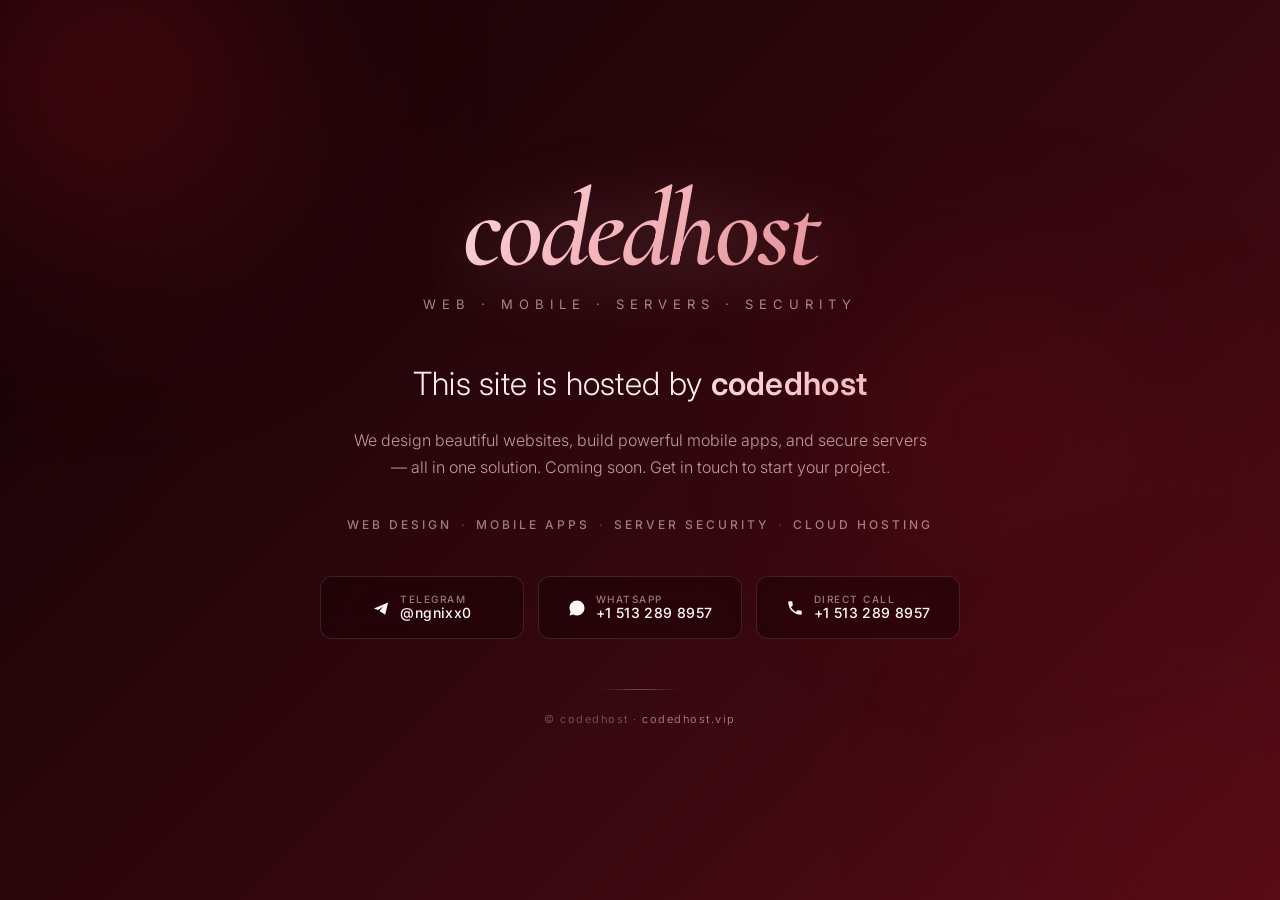
<file: index.html>
<!DOCTYPE html>
<html lang="en">
<head>
<meta charset="UTF-8">
<meta http-equiv="X-UA-Compatible" content="IE=edge">
<meta name="viewport" content="width=device-width, initial-scale=1.0">
<title>codedhost — Coming Soon</title>
<meta name="description" content="This site is hosted by codedhost. We design websites, mobile apps, and secure servers.">
<link rel="preconnect" href="https://fonts.googleapis.com">
<link rel="preconnect" href="https://fonts.gstatic.com" crossorigin>
<link href="https://fonts.googleapis.com/css2?family=Cormorant+Garamond:wght@500;600;700&family=Inter:wght@300;400;500;600;700&display=swap" rel="stylesheet">
<style>
* { box-sizing: border-box; margin: 0; padding: 0; }
html, body { height: 100%; font-family: 'Inter', -apple-system, BlinkMacSystemFont, sans-serif; }
body {
  background: linear-gradient(135deg, #100204 0%, #3a0810 30%, #6b0f1c 55%, #4a0a14 80%, #1a0408 100%);
  background-size: 220% 220%;
  animation: gradientShift 24s ease infinite;
  color: #f5e9ea;
  min-height: 100vh;
  display: flex;
  align-items: center;
  justify-content: center;
  padding: 30px 20px;
  position: relative;
  overflow-x: hidden;
}
@keyframes gradientShift {
  0% { background-position: 0% 50%; }
  50% { background-position: 100% 50%; }
  100% { background-position: 0% 50%; }
}
.orb { position: fixed; border-radius: 50%; filter: blur(100px); opacity: 0.5; pointer-events: none; z-index: 0; }
.orb-1 { width: 500px; height: 500px; background: radial-gradient(circle, #a01225 0%, transparent 70%); top: -180px; left: -150px; animation: float1 16s ease-in-out infinite; }
.orb-2 { width: 420px; height: 420px; background: radial-gradient(circle, #5a0c14 0%, transparent 70%); bottom: -160px; right: -120px; animation: float2 20s ease-in-out infinite; }
.orb-3 { width: 320px; height: 320px; background: radial-gradient(circle, #8b0a18 0%, transparent 70%); top: 30%; left: 65%; animation: float1 18s ease-in-out infinite reverse; }
@keyframes float1 { 0%,100% { transform: translate(0,0); } 50% { transform: translate(40px, -50px); } }
@keyframes float2 { 0%,100% { transform: translate(0,0); } 50% { transform: translate(-35px, 40px); } }

.container { position: relative; z-index: 2; max-width: 720px; width: 100%; text-align: center; }

.brand-logo {
  font-family: 'Cormorant Garamond', serif;
  font-weight: 600;
  font-size: clamp(64px, 11vw, 110px);
  letter-spacing: -3px;
  background: linear-gradient(135deg, #fff5f6 0%, #f5b8be 45%, #d97580 100%);
  -webkit-background-clip: text;
  background-clip: text;
  -webkit-text-fill-color: transparent;
  filter: drop-shadow(0 6px 35px rgba(255, 200, 205, 0.28));
  line-height: 1;
  font-style: italic;
  margin-bottom: 12px;
}

.tagline {
  font-size: clamp(11px, 2vw, 13px);
  letter-spacing: 6px;
  text-transform: uppercase;
  color: rgba(255, 217, 220, 0.6);
  font-weight: 400;
  margin-bottom: 50px;
}

.headline {
  font-size: clamp(22px, 3.6vw, 32px);
  font-weight: 300;
  color: #ffeef0;
  line-height: 1.4;
  margin-bottom: 20px;
  letter-spacing: 0.3px;
}
.headline strong {
  font-weight: 600;
  background: linear-gradient(135deg, #ffd9dc 0%, #f5b8be 100%);
  -webkit-background-clip: text;
  background-clip: text;
  -webkit-text-fill-color: transparent;
}

.subheadline {
  font-size: clamp(14px, 1.8vw, 16px);
  color: rgba(255, 217, 220, 0.7);
  font-weight: 300;
  line-height: 1.7;
  max-width: 580px;
  margin: 0 auto 16px;
}

.services {
  display: flex;
  justify-content: center;
  flex-wrap: wrap;
  gap: 10px 24px;
  margin: 36px 0 44px;
}
.services span {
  font-size: 12px;
  letter-spacing: 3px;
  text-transform: uppercase;
  color: rgba(255, 217, 220, 0.55);
  font-weight: 500;
  position: relative;
}
.services span:not(:last-child)::after {
  content: '·';
  position: absolute;
  right: -16px;
  color: rgba(255, 217, 220, 0.3);
}

.contact-grid {
  display: grid;
  grid-template-columns: repeat(auto-fit, minmax(190px, 1fr));
  gap: 14px;
  max-width: 640px;
  margin: 0 auto;
}

.contact-btn {
  display: flex;
  align-items: center;
  justify-content: center;
  gap: 10px;
  padding: 16px 20px;
  background: rgba(20, 4, 6, 0.55);
  backdrop-filter: blur(20px) saturate(140%);
  -webkit-backdrop-filter: blur(20px) saturate(140%);
  border: 1px solid rgba(255, 217, 220, 0.13);
  border-radius: 12px;
  color: #fff8f9;
  text-decoration: none;
  font-size: 14px;
  font-weight: 500;
  letter-spacing: 0.4px;
  transition: all 0.3s ease;
  cursor: pointer;
}
.contact-btn:hover {
  background: rgba(160, 18, 37, 0.4);
  border-color: rgba(245, 184, 190, 0.5);
  transform: translateY(-2px);
  box-shadow: 0 14px 30px rgba(160, 18, 37, 0.3);
  color: #fff;
}
.contact-btn svg { width: 18px; height: 18px; flex-shrink: 0; }
.contact-btn .label { display: flex; flex-direction: column; align-items: flex-start; line-height: 1.2; }
.contact-btn .label-top { font-size: 10px; letter-spacing: 1.5px; text-transform: uppercase; color: rgba(255, 217, 220, 0.55); }
.contact-btn .label-main { font-size: 14px; font-weight: 500; }

.divider {
  margin: 50px auto 0;
  width: 80px;
  height: 1px;
  background: linear-gradient(90deg, transparent, rgba(255, 217, 220, 0.3), transparent);
}

.footer {
  margin-top: 22px;
  font-size: 11px;
  color: rgba(255, 217, 220, 0.4);
  letter-spacing: 1.5px;
  font-weight: 300;
}
.footer a { color: rgba(255, 217, 220, 0.65); text-decoration: none; }
.footer a:hover { color: #ffd9dc; }

@media (max-width: 600px) {
  .services { gap: 8px 18px; }
  .services span:not(:last-child)::after { right: -12px; }
}
</style>
</head>
<body>
<div class="orb orb-1"></div>
<div class="orb orb-2"></div>
<div class="orb orb-3"></div>

<div class="container">
  <div class="brand-logo">codedhost</div>
  <div class="tagline">Web · Mobile · Servers · Security</div>

  <h1 class="headline">This site is hosted by <strong>codedhost</strong></h1>
  <p class="subheadline">
    We design beautiful websites, build powerful mobile apps, and secure servers — all in one solution.
    Coming soon. Get in touch to start your project.
  </p>

  <div class="services">
    <span>Web Design</span>
    <span>Mobile Apps</span>
    <span>Server Security</span>
    <span>Cloud Hosting</span>
  </div>

  <div class="contact-grid">
    <a class="contact-btn" href="https://t.me/ngnixx0" target="_blank" rel="noopener">
      <svg viewBox="0 0 24 24" fill="currentColor"><path d="M21.5 4.5L2.5 12.5l5.5 2 7-4.5-5 6 7.5 5 4-16.5z"/></svg>
      <div class="label"><span class="label-top">Telegram</span><span class="label-main">@ngnixx0</span></div>
    </a>
    <a class="contact-btn" href="https://wa.me/15132898957" target="_blank" rel="noopener">
      <svg viewBox="0 0 24 24" fill="currentColor"><path d="M17.5 14.4c-.3-.1-1.7-.8-2-.9s-.5-.1-.7.1-.8.9-.9 1.1-.3.2-.5.1c-.7-.4-1.5-.8-2.1-1.5-.5-.5-.9-1.1-1.3-1.7-.1-.2 0-.4.1-.5l.4-.4c.1-.1.2-.3.3-.5s0-.4-.1-.5-.7-1.6-.9-2.2-.5-.5-.7-.5h-.6c-.2 0-.5.1-.7.4-.3.3-1 1-1 2.4s1 2.8 1.2 3 2.1 3.2 5.1 4.4c.7.3 1.3.5 1.7.6.7.2 1.4.2 1.9.1.6-.1 1.7-.7 2-1.4s.3-1.2.2-1.4c-.1-.1-.3-.2-.6-.3zM12 2C6.5 2 2 6.5 2 12c0 1.8.5 3.5 1.4 5L2 22l5.1-1.3c1.5.8 3.1 1.3 4.9 1.3 5.5 0 10-4.5 10-10S17.5 2 12 2z"/></svg>
      <div class="label"><span class="label-top">WhatsApp</span><span class="label-main">+1 513 289 8957</span></div>
    </a>
    <a class="contact-btn" href="tel:+15132898957">
      <svg viewBox="0 0 24 24" fill="currentColor"><path d="M6.6 10.8c1.4 2.8 3.8 5.1 6.6 6.6l2.2-2.2c.3-.3.7-.4 1-.2 1.1.4 2.3.6 3.6.6.6 0 1 .4 1 1V20c0 .6-.4 1-1 1-9.4 0-17-7.6-17-17 0-.6.4-1 1-1h3.5c.6 0 1 .4 1 1 0 1.2.2 2.4.6 3.6.1.4 0 .7-.2 1l-2.3 2.2z"/></svg>
      <div class="label"><span class="label-top">Direct Call</span><span class="label-main">+1 513 289 8957</span></div>
    </a>
  </div>

  <div class="divider"></div>
  <div class="footer">
    © codedhost · <a href="https://codedhost.vip" target="_blank">codedhost.vip</a>
  </div>
</div>
</body>
</html>
</file>
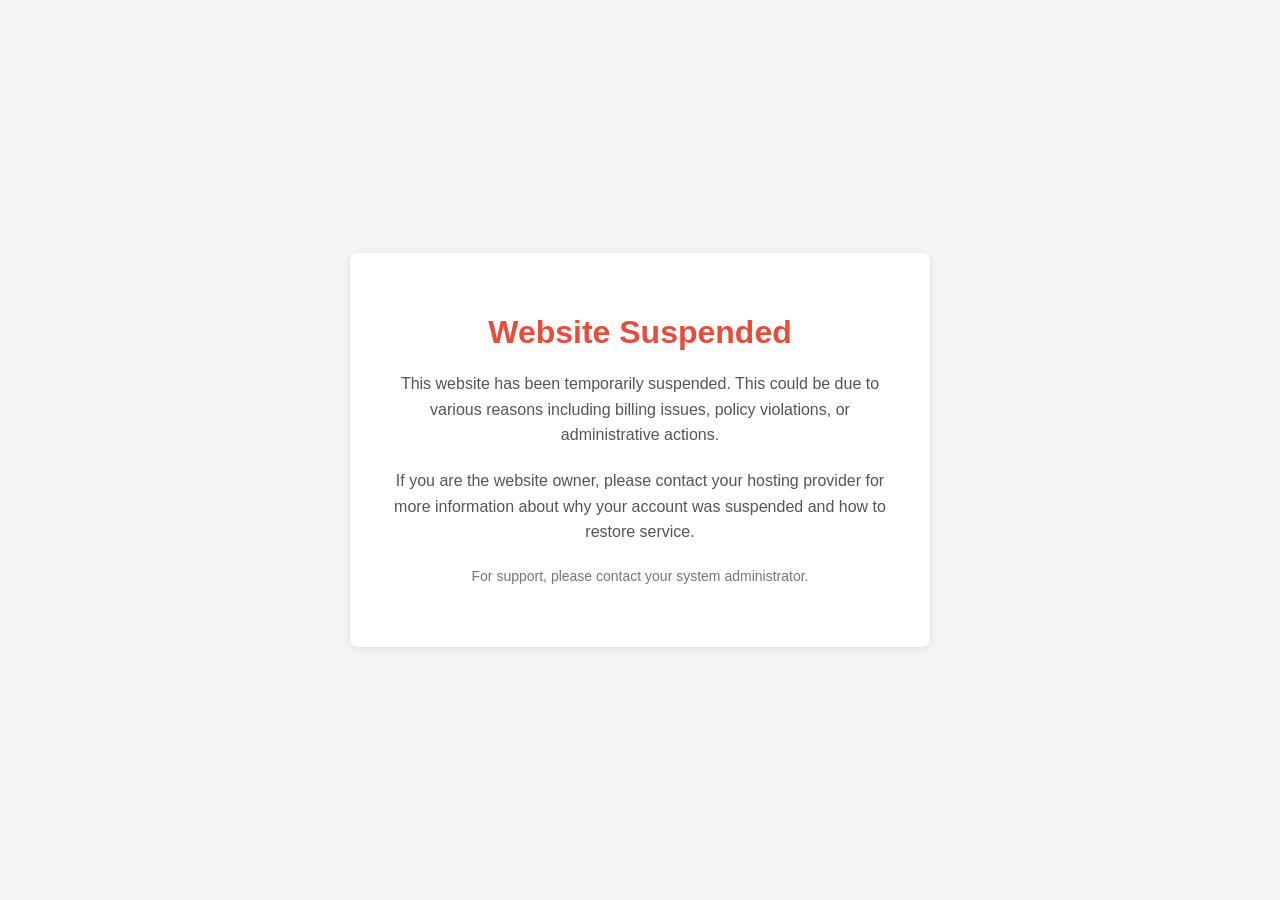
<file: websiteFunctions/suspension.html>
<!DOCTYPE html>
<html lang="en">
<head>
    <meta charset="UTF-8">
    <meta name="viewport" content="width=device-width, initial-scale=1.0">
    <title>Website Suspended</title>
    <style>
        body {
            font-family: Arial, sans-serif;
            background-color: #f5f5f5;
            margin: 0;
            padding: 0;
            display: flex;
            justify-content: center;
            align-items: center;
            height: 100vh;
        }
        .container {
            text-align: center;
            background-color: white;
            padding: 40px;
            border-radius: 8px;
            box-shadow: 0 2px 10px rgba(0,0,0,0.1);
            max-width: 500px;
        }
        h1 {
            color: #e74c3c;
            margin-bottom: 20px;
        }
        p {
            color: #555;
            line-height: 1.6;
            margin-bottom: 20px;
        }
        .contact {
            color: #777;
            font-size: 14px;
        }
    </style>
</head>
<body>
    <div class="container">
        <h1>Website Suspended</h1>
        <p>This website has been temporarily suspended. This could be due to various reasons including billing issues, policy violations, or administrative actions.</p>
        <p>If you are the website owner, please contact your hosting provider for more information about why your account was suspended and how to restore service.</p>
        <p class="contact">For support, please contact your system administrator.</p>
    </div>
</body>
</html>
</file>
